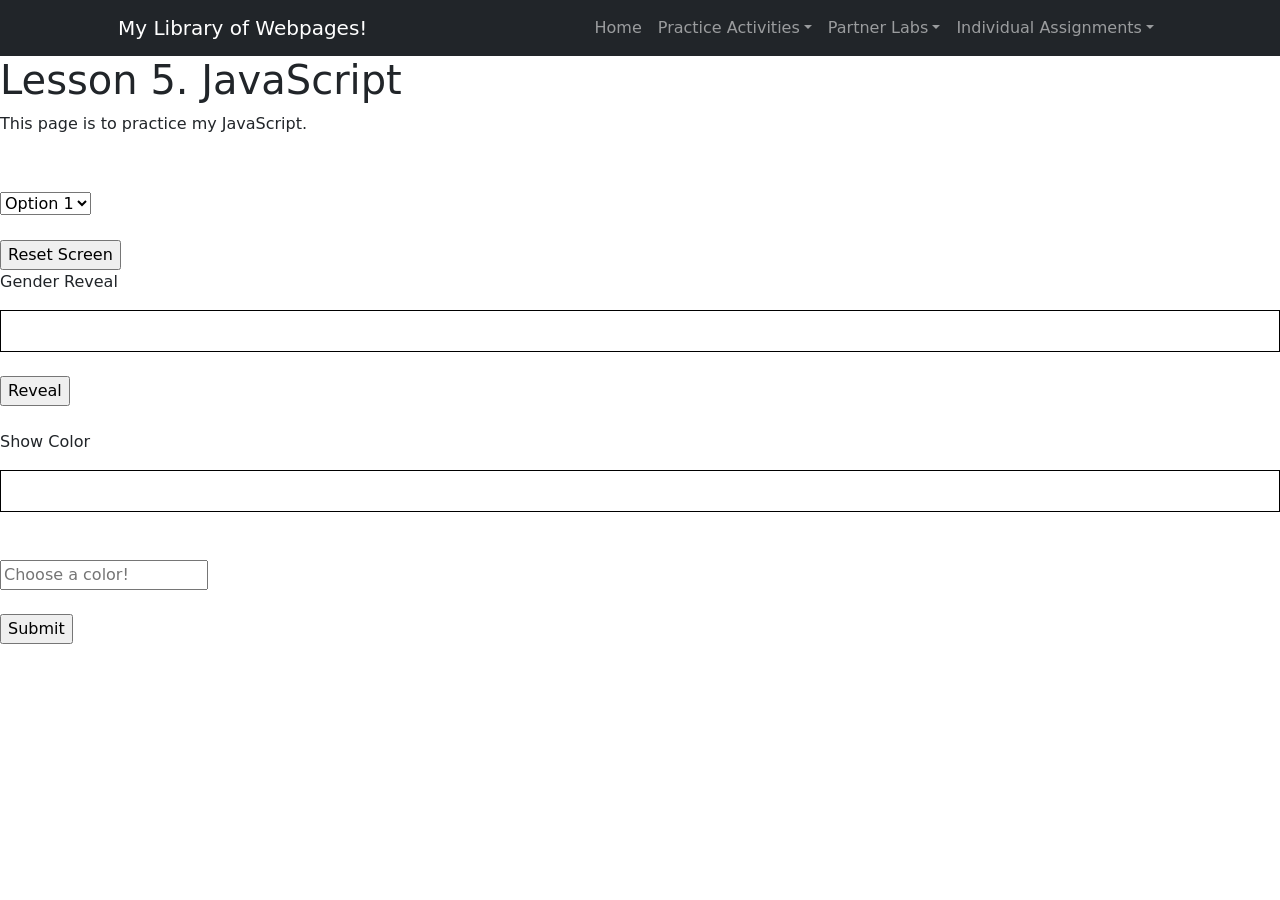
<file: IndividualLab1.html>
<!DOCTYPE html>
<html lang="en">
    <head>
        <meta charset="UTF-8">
        <title> Lesson 5. Javascript</title>
        <script src="programs1.js"></script>
        <link href="styles.css" rel="stylesheet" />
    </head>
    <body>
        <nav class="navbar navbar-expand-lg navbar-dark bg-dark">
                <div class="container px-5">
                    <a class="navbar-brand" href="index.html">My Library of Webpages!</a>
                    <button class="navbar-toggler" type="button" data-bs-toggle="collapse" data-bs-target="#navbarSupportedContent" aria-controls="navbarSupportedContent" aria-expanded="false" aria-label="Toggle navigation"><span class="navbar-toggler-icon"></span></button>
                    <div class="collapse navbar-collapse" id="navbarSupportedContent">
                        <ul class="navbar-nav ms-auto mb-2 mb-lg-0">
                            <li class="nav-item"><a class="nav-link" href="index.html">Home</a></li>
                            <li class="nav-item dropdown">
                                <a class="nav-link dropdown-toggle" id="navbarDropdownBlog" href="#" role="button" data-bs-toggle="dropdown" aria-expanded="false">Practice Activities</a>
                                <ul class="dropdown-menu dropdown-menu-end" aria-labelledby="navbarDropdownBlog">
                                    <li><a class="dropdown-item" href="Transform&Filter2.html">Individual Activity 1</a></li>
                                    <li><a class="dropdown-item" href="IndvWebsite2.html">Individual Activity 2</a></li>
                                    <li><a class="dropdown-item" href="IndvWebsite3.html">Individual Activity 3</a></li>
                                </ul>
                            </li>
                            <li class="nav-item dropdown">
                                <a class="nav-link dropdown-toggle" id="navbarDropdownPortfolio" href="#" role="button" data-bs-toggle="dropdown" aria-expanded="false">Partner Labs</a>
                                <ul class="dropdown-menu dropdown-menu-end" aria-labelledby="navbarDropdownPortfolio">
                                    <li><a class="dropdown-item" href="PartnerLab1-2.html">Partner Lab 1</a></li>
                                    <li><a class="dropdown-item" href="PartnerLab2-2.html">Partner Lab 2</a></li>
                                </ul>
                            </li>
                            <li class="nav-item dropdown">
                                <a class="nav-link dropdown-toggle" id="navbarDropdownPortfolio" href="#" role="button" data-bs-toggle="dropdown" aria-expanded="false">Individual Assignments</a>
                                <ul class="dropdown-menu dropdown-menu-end" aria-labelledby="navbarDropdownPortfolio">
                                    <li><a class="dropdown-item" href="IndividualLab1.html">Individual Lab 1</a></li>
                                    <li><a class="dropdown-item" href="IndividualLab2.html">Individual Lab 2</a></li>
                                    <li><a class="dropdown-item" href="IndividualLab3.html">Individual Lab 3</a></li>
                                    <li><a class="dropdown-item" href="IndividualLab4.html">Individual Lab 4</a></li>
                                </ul>
                            </li>
                        </ul>
                    </div>
                </div>
            </nav>
        <h1>Lesson 5. JavaScript</h1>
        <p>This page is to practice my JavaScript.</p> 
        <!--Problem 1-->
        <p id="label">&nbsp;</p>
        <select name = "options" id = "options">
            <option value = "1">Option 1</option>
            <option value = "2">Option 2</option>
            <option value = "3">Option 3</option>
        </select>
        <br/>
        <br/>
        <input type ="button" value="Reset Screen" onclick="resetScreen();">
        <!--Problem 2-->
        <p>Gender Reveal</p>
        <div id="genderBox" style="border-style: solid; border-width: 1px; border-color: black;">
            <p id="genderLabel">&nbsp;</p>
        </div>
        <br/>
        <input type ="button" value="Reveal" onclick="revealGender();">
        <br/>
        <br/>
        <!--Problem 3-->
        <p>Show Color</p>
        <div id="colorBox" style="border-style: solid; border-width: 1px; border-color: black;">
            <p id="colorReveal">&nbsp;</p>
        </div>
        <br/>
        <br/>
        <input type ="text" placeholder ="Choose a color!" id="colorChoice" name ="colorChoice"><br/>
        <br/>
        <input type="button" value="Submit" onclick="showColor();">
    </body>
</html>
</file>
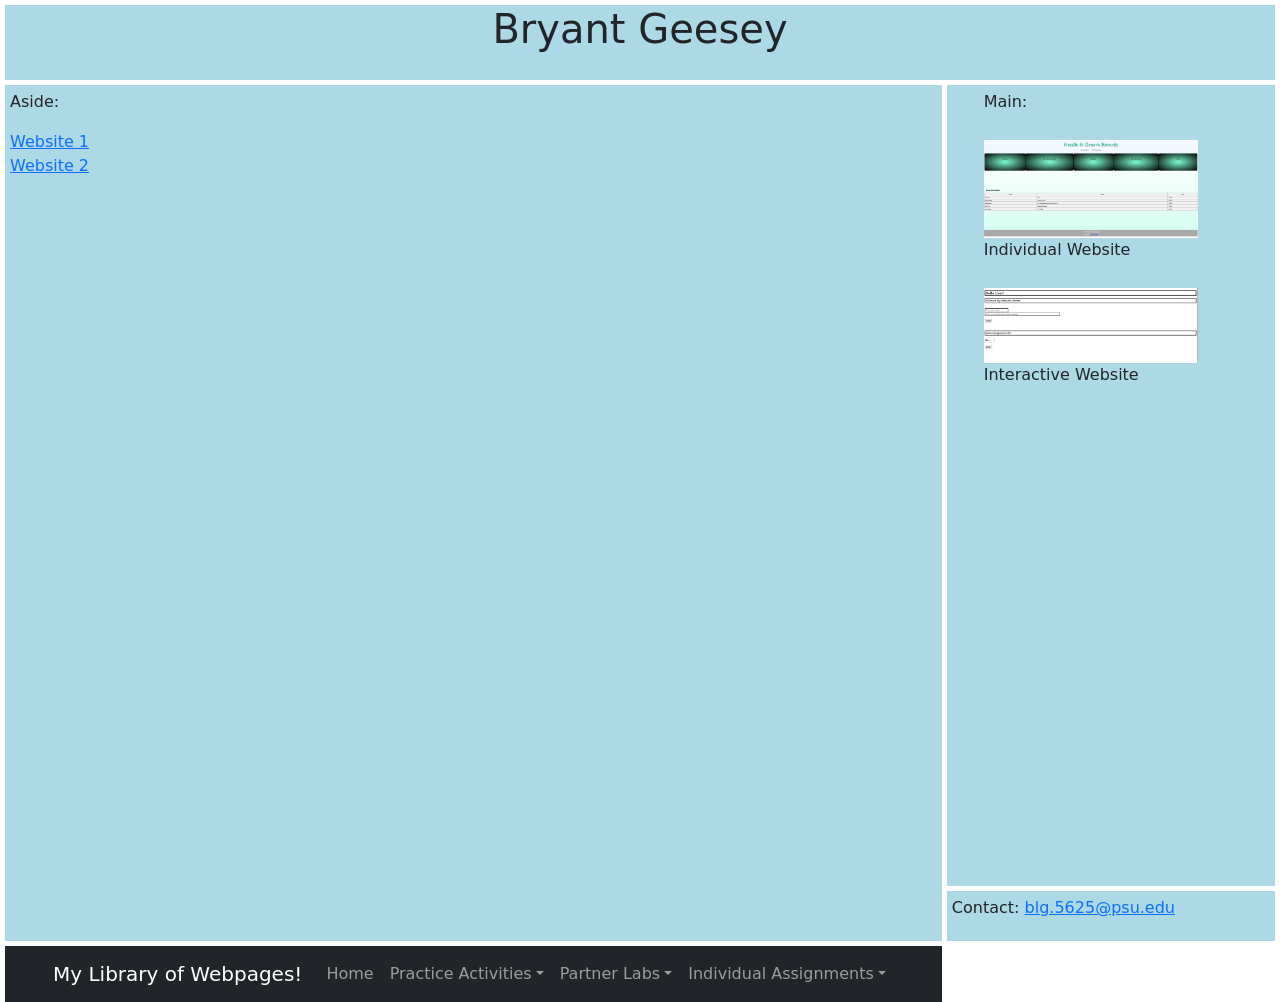
<file: IndividualLab2.html>
<!DOCTYPE html>
<html lang="en">
    <head>
        <meta charset="UTF-8">
        <meta name="viewport" content="width=device-width, initial-scale=1">
        <title> Lesson 8 Lab 1: Responsive Grid </title>
        <link rel="stylesheet" href="stylesheet6.css">
        <link href="styles.css" rel="stylesheet" />
    </head>
    <body>
        <nav class="navbar navbar-expand-lg navbar-dark bg-dark">
                <div class="container px-5">
                    <a class="navbar-brand" href="index.html">My Library of Webpages!</a>
                    <button class="navbar-toggler" type="button" data-bs-toggle="collapse" data-bs-target="#navbarSupportedContent" aria-controls="navbarSupportedContent" aria-expanded="false" aria-label="Toggle navigation"><span class="navbar-toggler-icon"></span></button>
                    <div class="collapse navbar-collapse" id="navbarSupportedContent">
                        <ul class="navbar-nav ms-auto mb-2 mb-lg-0">
                            <li class="nav-item"><a class="nav-link" href="index.html">Home</a></li>
                            <li class="nav-item dropdown">
                                <a class="nav-link dropdown-toggle" id="navbarDropdownBlog" href="#" role="button" data-bs-toggle="dropdown" aria-expanded="false">Practice Activities</a>
                                <ul class="dropdown-menu dropdown-menu-end" aria-labelledby="navbarDropdownBlog">
                                    <li><a class="dropdown-item" href="Transform&Filter2.html">Individual Activity 1</a></li>
                                    <li><a class="dropdown-item" href="IndvWebsite2.html">Individual Activity 2</a></li>
                                    <li><a class="dropdown-item" href="IndvWebsite3.html">Individual Activity 3</a></li>
                                </ul>
                            </li>
                            <li class="nav-item dropdown">
                                <a class="nav-link dropdown-toggle" id="navbarDropdownPortfolio" href="#" role="button" data-bs-toggle="dropdown" aria-expanded="false">Partner Labs</a>
                                <ul class="dropdown-menu dropdown-menu-end" aria-labelledby="navbarDropdownPortfolio">
                                    <li><a class="dropdown-item" href="PartnerLab1-2.html">Partner Lab 1</a></li>
                                    <li><a class="dropdown-item" href="PartnerLab2-2.html">Partner Lab 2</a></li>
                                </ul>
                            </li>
                            <li class="nav-item dropdown">
                                <a class="nav-link dropdown-toggle" id="navbarDropdownPortfolio" href="#" role="button" data-bs-toggle="dropdown" aria-expanded="false">Individual Assignments</a>
                                <ul class="dropdown-menu dropdown-menu-end" aria-labelledby="navbarDropdownPortfolio">
                                    <li><a class="dropdown-item" href="IndividualLab1.html">Individual Lab 1</a></li>
                                    <li><a class="dropdown-item" href="IndividualLab2.html">Individual Lab 2</a></li>
                                    <li><a class="dropdown-item" href="IndividualLab3.html">Individual Lab 3</a></li>
                                    <li><a class="dropdown-item" href="IndividualLab4.html">Individual Lab 4</a></li>
                                </ul>
                            </li>
                        </ul>
                    </div>
                </div>
            </nav>
        <header>
            <h1>Bryant Geesey</h1>
        </header>
        <main>
            <div id="headline"><P>Main:</P></div>
            <div id="screenshot">
                <img src="IndividualWebsite2.jpg" alt="IndividualWebsite2">
                <p>Individual Website</p>
            </div>
            <div id="screenshot">
                <img src="InteractiveWebsite.jpg" alt="InteraciveWebsite">
                <p>Interactive Website</p>
            </div>
        </main>
        <aside>
            <p>Aside:</p>
            <a href="file:///Users/bryantgeesey/Desktop/Individual-Website2/FlexBox.html">Website 1</a><br>
            <a href="file:///Users/bryantgeesey/Desktop/InteractiveWebsite/InteraciveWebsite.html">Website 2</a>
        </aside>
        <footer>
            <p>Contact: <a href="mailto:blg5625@psu.edu">blg.5625@psu.edu</a>
        </footer>
    </body>
</html>
</file>
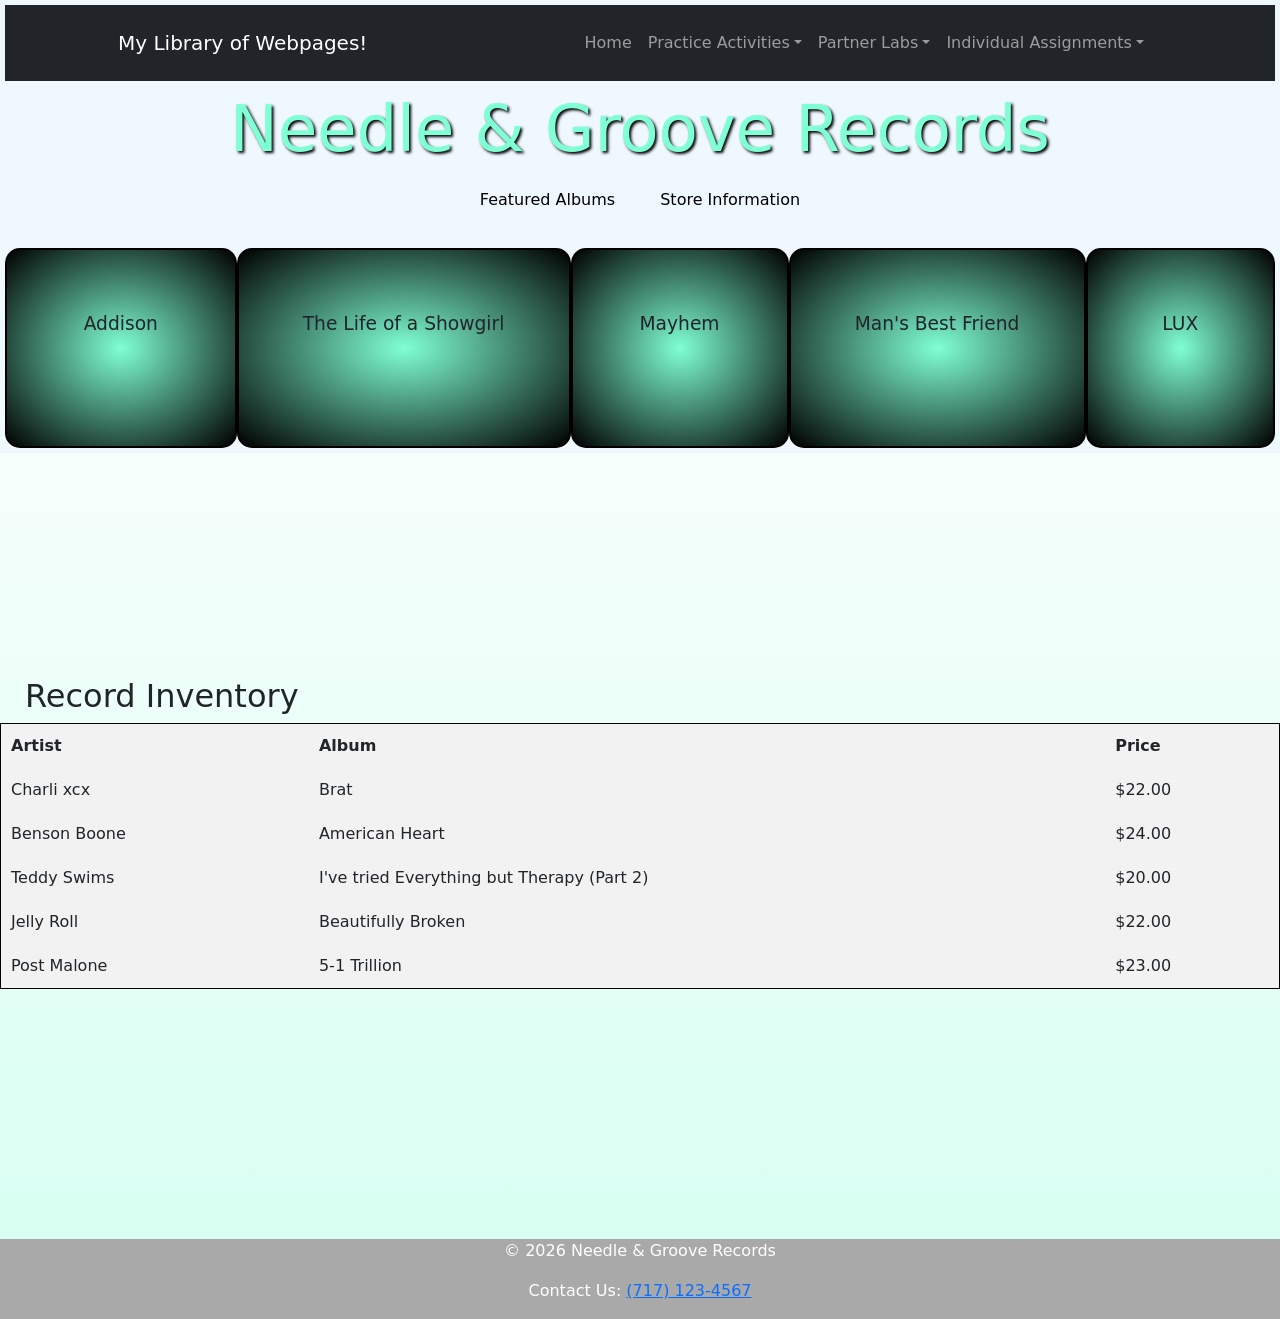
<file: IndvWebsite2.html>
<!DOCTYPE html>
<html lang="en">
    <head>
        <meta charset="UTF-8">
        <title> Individual Website 2</title>
        <link rel="stylesheet" href="stylesheet4.css">
        <link href="styles.css" rel="stylesheet" />
    </head>
    <body>
        <header>
            <nav class="navbar navbar-expand-lg navbar-dark bg-dark">
                <div class="container px-5">
                    <a class="navbar-brand" href="index.html">My Library of Webpages!</a>
                    <button class="navbar-toggler" type="button" data-bs-toggle="collapse" data-bs-target="#navbarSupportedContent" aria-controls="navbarSupportedContent" aria-expanded="false" aria-label="Toggle navigation"><span class="navbar-toggler-icon"></span></button>
                    <div class="collapse navbar-collapse" id="navbarSupportedContent">
                        <ul class="navbar-nav ms-auto mb-2 mb-lg-0">
                            <li class="nav-item"><a class="nav-link" href="index.html">Home</a></li>
                            <li class="nav-item dropdown">
                                <a class="nav-link dropdown-toggle" id="navbarDropdownBlog" href="#" role="button" data-bs-toggle="dropdown" aria-expanded="false">Practice Activities</a>
                                <ul class="dropdown-menu dropdown-menu-end" aria-labelledby="navbarDropdownBlog">
                                    <li><a class="dropdown-item" href="Transform&Filter2.html">Lesson 8 Activity 2</a></li>
                                    <li><a class="dropdown-item" href="blog-post.html">Blog Post</a></li>
                                </ul>
                            </li>
                            <li class="nav-item dropdown">
                                <a class="nav-link dropdown-toggle" id="navbarDropdownPortfolio" href="#" role="button" data-bs-toggle="dropdown" aria-expanded="false">Partner Labs</a>
                                <ul class="dropdown-menu dropdown-menu-end" aria-labelledby="navbarDropdownPortfolio">
                                    <li><a class="dropdown-item" href="PartnerLab2-2.html">Partner Lab 2</a></li>
                                    <li><a class="dropdown-item" href="PartnerLab1-2.html">Partner Lab 1</a></li>
                                </ul>
                            </li>
                            <li class="nav-item dropdown">
                                <a class="nav-link dropdown-toggle" id="navbarDropdownPortfolio" href="#" role="button" data-bs-toggle="dropdown" aria-expanded="false">Individual Assignments</a>
                                <ul class="dropdown-menu dropdown-menu-end" aria-labelledby="navbarDropdownPortfolio">
                                    <li><a class="dropdown-item" href="IndvWebsite2.html">Individual Website 2</a></li>
                                    <li><a class="dropdown-item" href="IndvWebsite3.html">Lesson 7 Individual Website 3</a></li>
                                </ul>
                            </li>
                        </ul>
                    </div>
                </div>
            </nav>
            <h1>Needle & Groove Records</h1>
            <nav>
                <ul>
                    <li><a href="FlexBox.html">Featured Albums</a></li>
                    <li><a href="RecordInformation.html">Store Information</a></li>
                </ul>
            </nav>
        </header>
        <main>
            <div id="container">
                <div>
                    <p id="boxtext">Addison</p>
                    <p id="hiddenText">Addison Rae</p>
                </div>
                <div>
                    <p id="boxtext">The Life of a Showgirl</p>
                    <p id="hiddenText">Taylor Swift</p>
                </div>
                <div>
                    <p id="boxtext">Mayhem</p>
                    <p id="hiddenText">Lady Gaga</p>
                </div>
                <div>
                    <p id="boxtext">Man's Best Friend</p>
                    <p id="hiddenText">Sabrina Carpenter</p>
                </div>
                <div>
                    <p id="boxtext">LUX</p>
                    <p id="hiddenText">Rosalia</p>
                </div>
            </div>
            </br>
            <h2>Record Inventory</h2>
            <table id="inventory">
                <tr>
                    <th>Artist</th>
                    <th>Album</th>
                    <th>Price</th>
                </tr>
                <tr>
                    <td>Charli xcx</td>
                    <td>Brat</td>
                    <td>$22.00</td>
                </tr>
                <tr>
                    <td>Benson Boone</td>
                    <td>American Heart</td>
                    <td>$24.00</td>
                </tr>
                <tr>
                    <td>Teddy Swims</td>
                    <td>I've tried Everything but Therapy (Part 2)</td>
                    <td>$20.00</td>
                </tr>
                <tr>
                    <td>Jelly Roll</td>
                    <td>Beautifully Broken</td>
                    <td>$22.00</td>
                </tr>
                <tr>
                    <td>Post Malone</td>
                    <td>5-1 Trillion</td>
                    <td>$23.00</td>
                </tr>
            </table>
            <div style="height: 200px;"></div>
                <footer>
                    <p>&copy; 2026 Needle & Groove Records</p>
                    <p>Contact Us: <a href="tel:7171234567">(717) 123-4567</a></p>
                </footer> 
        </main>
    </body>
</html>
</file>
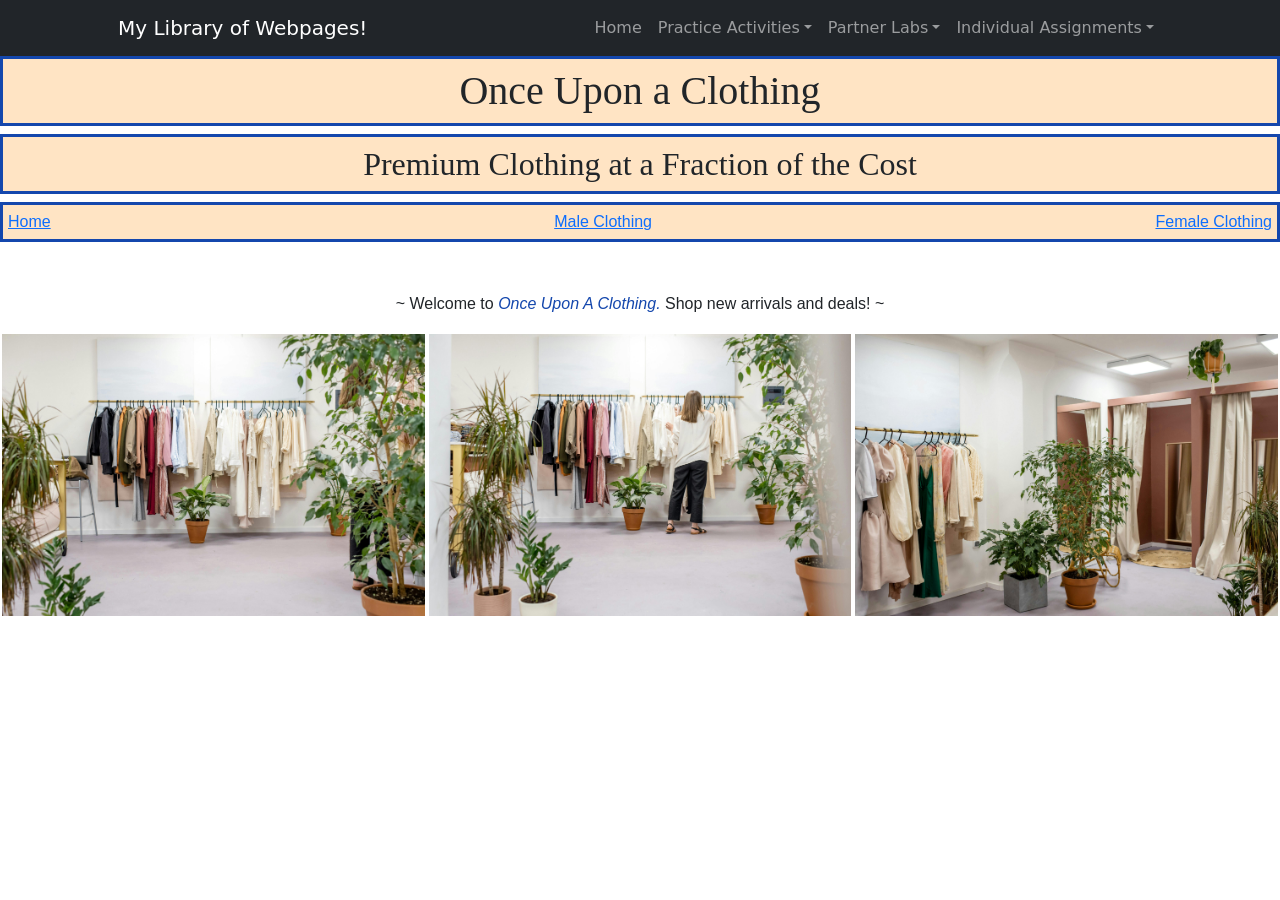
<file: PartnerLab1-2.html>
<!DOCTYPE html>
<html>

<head>
   <title>Once Upon A Clothing</title>
   <link rel="stylesheet" href="stylesheet3.css">
   <link href="styles.css" rel="stylesheet" />
</head>

<body>
    <nav class="navbar navbar-expand-lg navbar-dark bg-dark">
                <div class="container px-5">
                    <a class="navbar-brand" href="index.html">My Library of Webpages!</a>
                    <button class="navbar-toggler" type="button" data-bs-toggle="collapse" data-bs-target="#navbarSupportedContent" aria-controls="navbarSupportedContent" aria-expanded="false" aria-label="Toggle navigation"><span class="navbar-toggler-icon"></span></button>
                    <div class="collapse navbar-collapse" id="navbarSupportedContent">
                        <ul class="navbar-nav ms-auto mb-2 mb-lg-0">
                            <li class="nav-item"><a class="nav-link" href="index.html">Home</a></li>
                            <li class="nav-item dropdown">
                                <a class="nav-link dropdown-toggle" id="navbarDropdownBlog" href="#" role="button" data-bs-toggle="dropdown" aria-expanded="false">Practice Activities</a>
                                <ul class="dropdown-menu dropdown-menu-end" aria-labelledby="navbarDropdownBlog">
                                    <li><a class="dropdown-item" href="Transform&Filter2.html">Lesson 8 Activity 2</a></li>
                                    <li><a class="dropdown-item" href="blog-post.html">Blog Post</a></li>
                                </ul>
                            </li>
                            <li class="nav-item dropdown">
                                <a class="nav-link dropdown-toggle" id="navbarDropdownPortfolio" href="#" role="button" data-bs-toggle="dropdown" aria-expanded="false">Partner Labs</a>
                                <ul class="dropdown-menu dropdown-menu-end" aria-labelledby="navbarDropdownPortfolio">
                                    <li><a class="dropdown-item" href="PartnerLab2-2.html">Partner Lab 2</a></li>
                                    <li><a class="dropdown-item" href="PartnerLab1-2.html">Partner Lab 1</a></li>
                                </ul>
                            </li>
                            <li class="nav-item dropdown">
                                <a class="nav-link dropdown-toggle" id="navbarDropdownPortfolio" href="#" role="button" data-bs-toggle="dropdown" aria-expanded="false">Individual Assignments</a>
                                <ul class="dropdown-menu dropdown-menu-end" aria-labelledby="navbarDropdownPortfolio">
                                    <li><a class="dropdown-item" href="portfolio-overview.html">Portfolio Overview</a></li>
                                    <li><a class="dropdown-item" href="portfolio-item.html">Portfolio Item</a></li>
                                </ul>
                            </li>
                        </ul>
                    </div>
                </div>
            </nav>
   <h1>Once Upon a Clothing</h1>
   <h2>Premium Clothing at a Fraction of the Cost</h2>

   <div class="clothing-categories">
      <div class="box"><a href="index.html" id="Home">Home</a></div>
      <div class="box"><a href="MaleClothing.html" id="MaleClothing">Male Clothing</a></div>
      <div class="box"><a href="FemaleClothing.html" id="FemaleClothing">Female Clothing</a></div>
   </div>

   <p>~ Welcome to <em><span style="color:rgb(20, 71, 173)">Once Upon A Clothing.</span></em> Shop new arrivals and
      deals! ~</p>

   <div class="image-row">
      <img src="ClothingOnHanger.jpg" width="350" height="250" alt="ClothingOnHanger" id="ClothingOnHanger">
      <img src="Shopping.jpg" width="350" height="250" alt="Shopping" id="Shopping">
      <img src="Store.jpg" width="350" height="250" alt="Store" id="Store">
   </div>

</body>
</html>
</file>
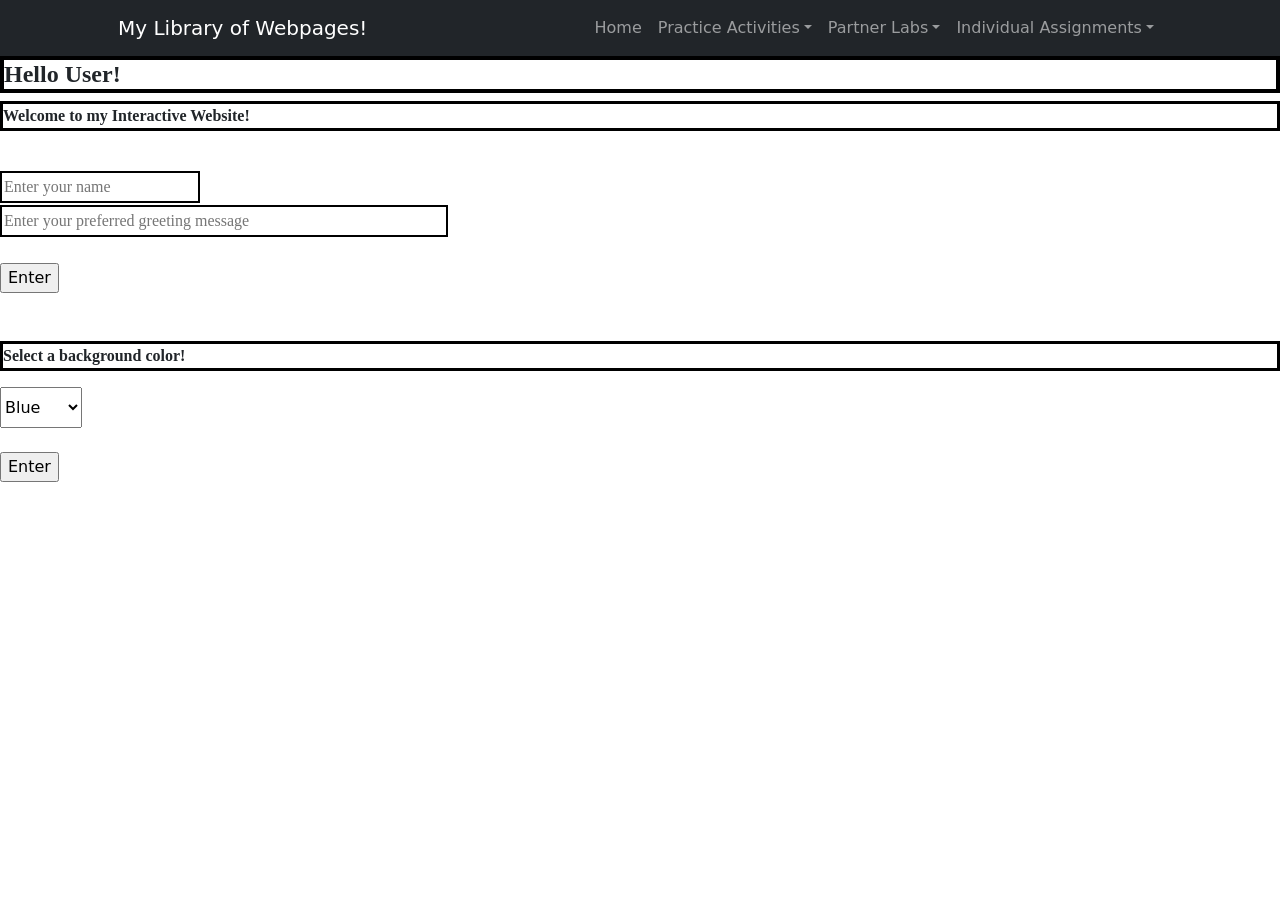
<file: PartnerLab2-2.html>
<!DOCTYPE html>
<html lang="en">
    <head>
        <meta charset="UTF-8">
        <title> Interactive Website</title>
        <script src="iwprograms.js"></script>
        <link rel="stylesheet" href="stylesheet2.css">
        <link href="styles.css" rel="stylesheet" />
    </head>
    <body>
        <nav class="navbar navbar-expand-lg navbar-dark bg-dark">
                <div class="container px-5">
                    <a class="navbar-brand" href="index.html">My Library of Webpages!</a>
                    <button class="navbar-toggler" type="button" data-bs-toggle="collapse" data-bs-target="#navbarSupportedContent" aria-controls="navbarSupportedContent" aria-expanded="false" aria-label="Toggle navigation"><span class="navbar-toggler-icon"></span></button>
                    <div class="collapse navbar-collapse" id="navbarSupportedContent">
                        <ul class="navbar-nav ms-auto mb-2 mb-lg-0">
                            <li class="nav-item"><a class="nav-link" href="index.html">Home</a></li>
                            <li class="nav-item dropdown">
                                <a class="nav-link dropdown-toggle" id="navbarDropdownBlog" href="#" role="button" data-bs-toggle="dropdown" aria-expanded="false">Practice Activities</a>
                                <ul class="dropdown-menu dropdown-menu-end" aria-labelledby="navbarDropdownBlog">
                                    <li><a class="dropdown-item" href="Transform&Filter2.html">Lesson 8 Activity 2</a></li>
                                    <li><a class="dropdown-item" href="blog-post.html">Blog Post</a></li>
                                </ul>
                            </li>
                            <li class="nav-item dropdown">
                                <a class="nav-link dropdown-toggle" id="navbarDropdownPortfolio" href="#" role="button" data-bs-toggle="dropdown" aria-expanded="false">Partner Labs</a>
                                <ul class="dropdown-menu dropdown-menu-end" aria-labelledby="navbarDropdownPortfolio">
                                    <li><a class="dropdown-item" href="PartnerLab2-2.html">Partner Lab 2</a></li>
                                    <li><a class="dropdown-item" href="PartnerLab1-2.html">Portfolio Item</a></li>
                                </ul>
                            </li>
                            <li class="nav-item dropdown">
                                <a class="nav-link dropdown-toggle" id="navbarDropdownPortfolio" href="#" role="button" data-bs-toggle="dropdown" aria-expanded="false">Individual Assignments</a>
                                <ul class="dropdown-menu dropdown-menu-end" aria-labelledby="navbarDropdownPortfolio">
                                    <li><a class="dropdown-item" href="portfolio-overview.html">Portfolio Overview</a></li>
                                    <li><a class="dropdown-item" href="portfolio-item.html">Portfolio Item</a></li>
                                </ul>
                            </li>
                        </ul>
                    </div>
                </div>
            </nav>
        <h1 id="greeting" name="greeting">
            Hello User!
        </h1>
        <p id="greetingMessage" name="greetingMessage">
            Welcome to my Interactive Website!
        </p>
        </br>
        <input type="text" placeholder="Enter your name" id="nameBox" name="nameBox"></br>
        <input type="text" placeholder="Enter your preferred greeting message" id="textBox" name="textBox" style="width: 35%;"></br>
        </br>
        <input type="button" value="Enter" onclick="greetingChange();"></br>
        </br>
        </br>
        <p id="colorMessage" name="colorMessage">Select a background color!</p>
        <select id="colorDrop" name="colorDrop" style = "height: 4ch;" style = "width: 35%;">
            <option value = "blue">Blue</option>
            <option value = "red">Red</option>
            <option value = "yellow">Yellow</option>
            <option value = "orange">Orange</option>
            <option value = "pink">Pink</option>
            <option value = "purple">Purple</option>
        </select></br>
        </br>
        <input type="button" value="Enter" onclick="colorChange();">

    </body>
</html>
</file>
<file: stylesheet6.css>
body {
    display: grid;
    gap: 5px 5px;
    background: darkblue;
    padding: 5px;
    grid-template-columns: auto;
    grid-template-rows: 75px 100px 500px 50px;
    grid-template-areas: "head" "aside" "main" "foot";
}

header {
    grid-area: head;
    background-color: lightblue;
    text-align: center;
}

main {
    grid-area: main;
    background-color: lightblue;
    padding: 5px;
}

main img {
    width: 75%;
    margin-top: 10px;
}

main > div {
    display: flex;
    flex-wrap: wrap;
    flex-direction: column;
    justify-content: center;
    margin-left: 10%;
}

aside {
    grid-area: aside;
    background-color: lightblue;
    padding: 5px;
}

footer {
    grid-area: foot;
    background-color: lightblue;
    padding: 5px;
}

@media all and (min-width: 600px) {
    body {
        display: grid;
        gap: 5px 5px;
        background: darkblue;
        margin-left: 10%;
        margin-right: 10%;
        grid-template-rows: 75px 90% 50px;
        grid-template-columns: auto auto auto auto;
        grid-template-areas: "head head head head"
                             "aside main main main"
                             "aside foot foot foot";
    }
}
</file>
<file: stylesheet4.css>
header {
    background-color: aliceblue;
    padding: 5px;
    margin: 0;
    text-align: center;
}

header h1 {
    color: aquamarine;
    font-size: 4rem;
    margin: 10px 10px;
    text-shadow: 2px 2px 3px black;
}

nav ul {
    padding: 10px;
}

nav li {
    display: inline;
}

nav li a {
    padding: 10px 20px;
    text-decoration: none;
    color: black;
}

nav li a:hover {
    background-color: aquamarine;
    border: 1px solid black;
}

#container {
    display: flex;
    flex-wrap: wrap;
    flex-direction: row;
    justify-content: space-evenly;
    align-items: center;
    border: 2px black;
    padding: 5px;
    background-color: aliceblue;
}

#container > div {
    border: 2px solid black;
    border-radius: 15px;
    background: repeating-radial-gradient(aquamarine, black);
    padding: 10px;
    flex-grow: 1;
    height: 200px;
    transform-origin: top center;
}

#boxtext {
    text-align: center;
    font-size: 14pt;
    margin-top: 50px;
}

#hiddenText {
    opacity: 0%;
}

#container > div:hover #hiddenText{
    opacity: 100%;
    color: black;
    text-align: center;
    font-size: 12pt;
    margin-top: 70px;
    text-shadow: 2px 2px 2px white;
}

#container > div:hover {
    transform: scaleY(2.0);
}

h2 {
    position: relative;
    left: 25px;
    top: 200px;
}

#inventory, th, td {
    border: 1px solid black;
    border-collapse: collapse;
    padding: 10px;
}

table {
    width: 100%;
    background-color: #f2f2f2;
    position: relative;
    top: 200px;
}

footer {
    text-align: center;
    background-color: darkgray;
    color: white;
    clear: both;
    overflow: auto;
    margin-top: 250px;
 }

 #infoPage img {
    width: 400px;
    height: auto;
    position: relative;
    left: 150px;
    float: left;
 }

 #infoPage #addressBox {
    float: right;
    text-align: center;
    width: 60%;
    position: absolute;
    top: 300px;
    left: 550px;
 }

main {
    background: linear-gradient(white, aquamarine 300%);
}
</file>
<file: stylesheet3.css>
h1,h2 {
   font-family: "Segoe Script", cursive;
   text-align: center;
   border: 3px solid rgb(20, 71, 173);
   background-color: bisque;
   padding: 8px;
}

body {
   background-color: rgb(228, 238, 246);
}

p {
   font-family: "Comic Sans MS", "Comic Sans", sans-serif;
   text-align: center;
}

a {
   color: black;
}

a:hover {
   color: rgb(20, 71, 173);
}

.clothing-categories {
   font-family: "Comic Sans MS", "Comic Sans", sans-serif;
   display: flex;
   justify-content: space-between;
   text-align: center;
   border: 3px solid rgb(20, 71, 173);
   background-color: bisque;
   padding: 5px;
   margin-bottom: 50px;
}

img {
   padding: 2px;
}

.image-row {
   display: flex;
   width: 100%;
}

.image-row img {
   width: 33.33%;
   height: auto;
}

#WhiteShirtMen {
   float: left;
   border: 2px solid black;
}

h3 {
   font-family: "Segoe Script", cursive;
   text-align: center;
   text-decoration: underline;
   color: rgb(20, 71, 173);
}

#StripeMen {
   float: right;
   border: 2px solid black;
}

.Whiteshirtblock,
.Stripeshirtblock {
   clear: both;
   margin-top: 30px;
   overflow: auto;
   border: 3px solid black;
}

#MaleJean {
   float: right;
   border: 2px solid black;
}

#MaleSweats {
   float: left;
   border: 2px solid black;
}

.Sweatsmaleblock {
   clear: both;
   margin-top: 30px;
   overflow: auto;
   border: 3px solid black;
}

.Malebluejeanblock {
   clear: both;
   margin-top: 30px;
   overflow: auto;
   border: 3px solid black;
}

.container img {
   max-width: 100%;
   height: auto;
   width: 30%;
   margin: auto;
}

#PinkFemale {
   float: left;
   border: 2px solid black;
}

#GrayFemale {
   float: right;
   border: 2px solid black;
}

.PinkFemaleblock,
.GrayFemaleblock {
   clear: both;
   margin-top: 30px;
   overflow: auto;
   border: 3px solid black;
}

#FemaleTrousers {
   float: left;
   border: 2px solid black;
}

#FemaleJeans {
   float: right;
   border: 2px solid black;
}

.FemaleTrousersblock,
.FemaleJeansblock {
   clear: both;
   margin-top: 30px;
   overflow: auto;
   border: 3px solid black;
}
</file>
<file: stylesheet2.css>
#greeting {
    font-family: Cambria, Cochin, Georgia, Times, 'Times New Roman', serif;
    font-size: x-large;
    font-weight: bold;
    border: 4px solid black;
}
#greetingMessage { 
    font-family: 'Segoe Script', cursive;
    font-size: medium;
    font-weight: bold;
    border: 3px solid black;
}
#nameBox,
#textBox {
    font-family: Cambria, Cochin, Georgia, Times, 'Times New Roman', serif;
    color: blue;
    border: 2px solid black;
    padding: 2px;
    margin-bottom: 2px;
}
#colorMessage {
    font-family: 'Segoe Script', cursive;
    font-size: medium;
    font-weight: bold;
    border: 3px solid black;
}
</file>
